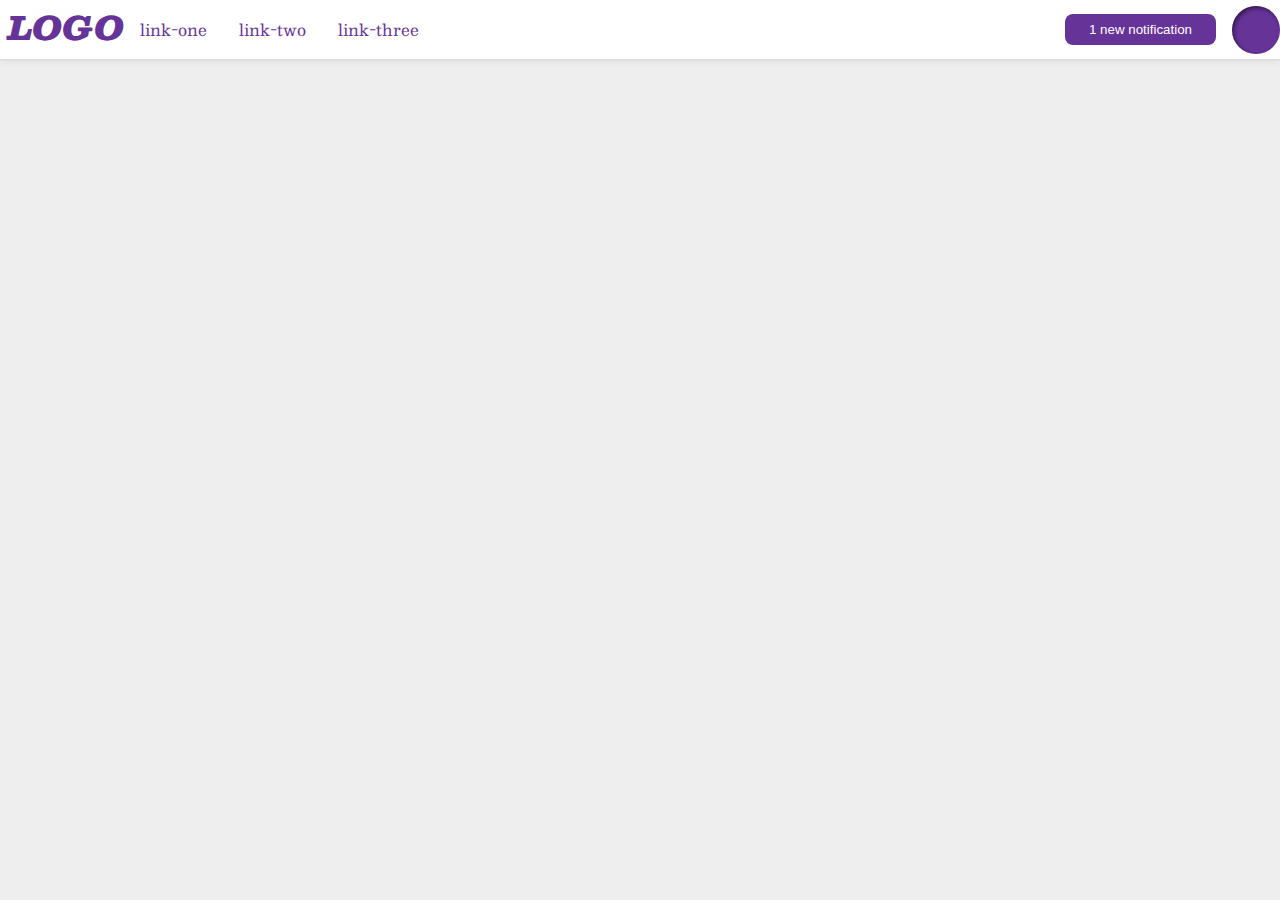
<file: flex/03-flex-header-2/index.html>
<!DOCTYPE html>
<html lang="en">
  <head>
    <meta charset="UTF-8">
    <meta http-equiv="X-UA-Compatible" content="IE=edge">
    <meta name="viewport" content="width=device-width, initial-scale=1.0">
    <title>Flex Header 2</title>
    <link rel="stylesheet" href="style.css">
  </head>
  <body>
    <div class="header">
      <div class="logo">
        LOGO
      </div>
      <ul class="links">
        <li><a href="google.com">link-one</a></li>
        <li><a href="google.com">link-two</a></li>
        <li><a href="google.com">link-three</a></li>
      </ul>
    
      <div class="notification">
        <button class="notifications">
        1 new notification
        </button>
      <div class="profile-image"></div>
    </div>
  </div>
  </body>
</html>
</file>
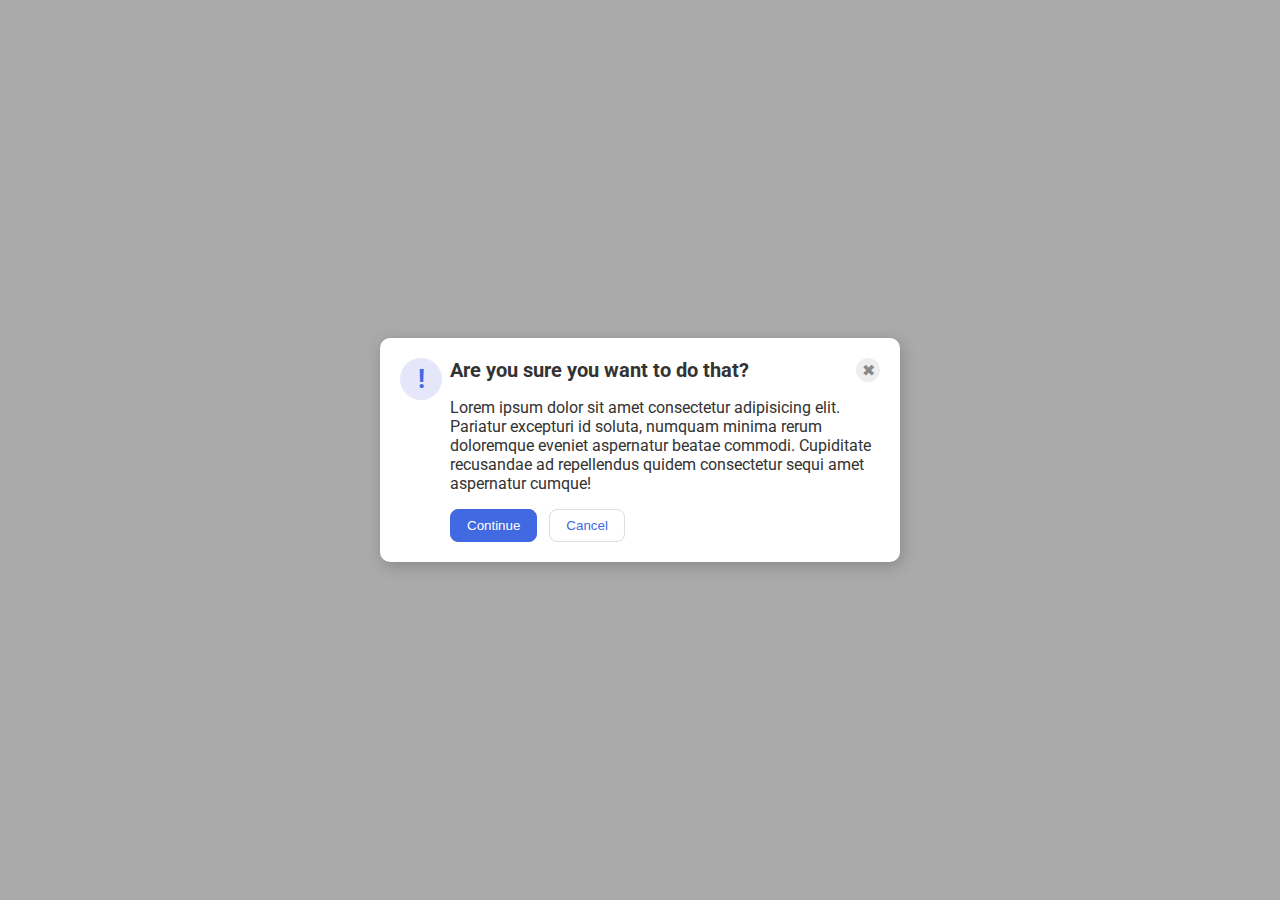
<file: flex/05-flex-modal/index.html>
<!DOCTYPE html>
<html lang="en">
  <head>
    <meta charset="UTF-8">
    <meta http-equiv="X-UA-Compatible" content="IE=edge">
    <meta name="viewport" content="width=device-width, initial-scale=1.0">
    <link rel="stylesheet" href="style.css">
    <title>Modal</title>
  </head>
  <body>
    <div class="modal">
      <div class="position">
        <div class="icon">!</div>
      </div>  
    <div class="rest">
      <div class="head">
          <div class="header">Are you sure you want to do that?</div>
          <div class="close-button">✖</div>
        </div>
          <div class="text">Lorem ipsum dolor sit amet consectetur adipisicing elit. Pariatur excepturi id soluta, numquam minima rerum doloremque eveniet aspernatur beatae commodi. Cupiditate recusandae ad repellendus quidem consectetur sequi amet aspernatur cumque!</div>
          <button class="continue">Continue</button>
          <button class="cancel">Cancel</button>
        </div>
      </div>
  </body>
</html>
</file>
<file: flex/03-flex-header-2/style.css>
/* this is some magical font-importing.  
you'll learn about it later. */
@import url('https://fonts.googleapis.com/css2?family=Besley:ital,wght@0,400;1,900&display=swap');

body {
  margin: 0;
  background: #eee;
  font-family: Besley, serif;
  flex: 1 0 auto;
  align-items: center;

}

.header {
  display: flex;
  background: white;
  border-bottom: 1px solid #ddd;
  box-shadow: 0 0 8px rgba(0,0,0,.1);
  padding-left: 8px;
  
}

.profile-image {
  background: rebeccapurple;
  box-shadow: inset 2px 2px 4px rgba(0,0,0,.5);
  border-radius: 50%;
  width: 48px;
  height: 48px;
}

.logo {
  color: rebeccapurple;
  font-size: 32px;
  font-weight: 900;
  font-style: italic;
}

button {
  border: none;
  border-radius: 8px;
  background: rebeccapurple;
  color: white;
  padding: 8px 24px;

}

a {
  /* this removes the line under our links */
  text-decoration: none;
  color: rebeccapurple;
  margin: 16px;
}

ul{
  list-style-type: none;
  display: flex;
  padding: 0px;
}
.notification {
  display:flex;
  align-items: center;
  
  margin-left: auto;
  gap: 16px;
}
</file>
<file: flex/05-flex-modal/style.css>
@import url('https://fonts.googleapis.com/css2?family=Roboto:wght@400;700&display=swap');

html, body {
  height: 100%;
}

body {
  font-family: Roboto, sans-serif;
  margin: 0;
  background: #aaa;
  color: #333;
  /* I'll give you this one for free lol */
  display: flex;
  align-items: center;
  justify-content: center;
}

.modal {
  background: white;
  width: 480px;
  border-radius: 10px;
  box-shadow: 2px 4px 16px rgba(0,0,0,.2);
  padding: 20px;
  display: flex;
}

.icon {
  color: royalblue;
  font-size: 26px;
  font-weight: 700;
  background: lavender;
  width: 42px;
  height: 42px;
  border-radius: 50%;
  display: flex;
  align-items: center;
  justify-content: center;
}
.position {
  display: flex;
}
.head {
  display: flex;
  justify-content: space-between;
  font-size: 20px;
  font-weight: bold;
  padding-left: 8px;
}

.close-button {
  background: #eee;
  border-radius: 50%;
  color: #888;
  font-weight: 400;
  font-size: 16px;
  height: 24px;
  width: 24px;
  display: flex;
  align-items: center;
  justify-content: center;
}

button {
  margin: auto;
  padding: 8px 16px;
  border-radius: 8px;
  margin-left: 8px;
}

button.continue {
  background: royalblue;
  border: 1px solid royalblue;
  color: white;
}

button.cancel {
  background: white;
  border: 1px solid #ddd;
  color: royalblue;
}
.text {
  padding: 16px 8px;
}
</file>
